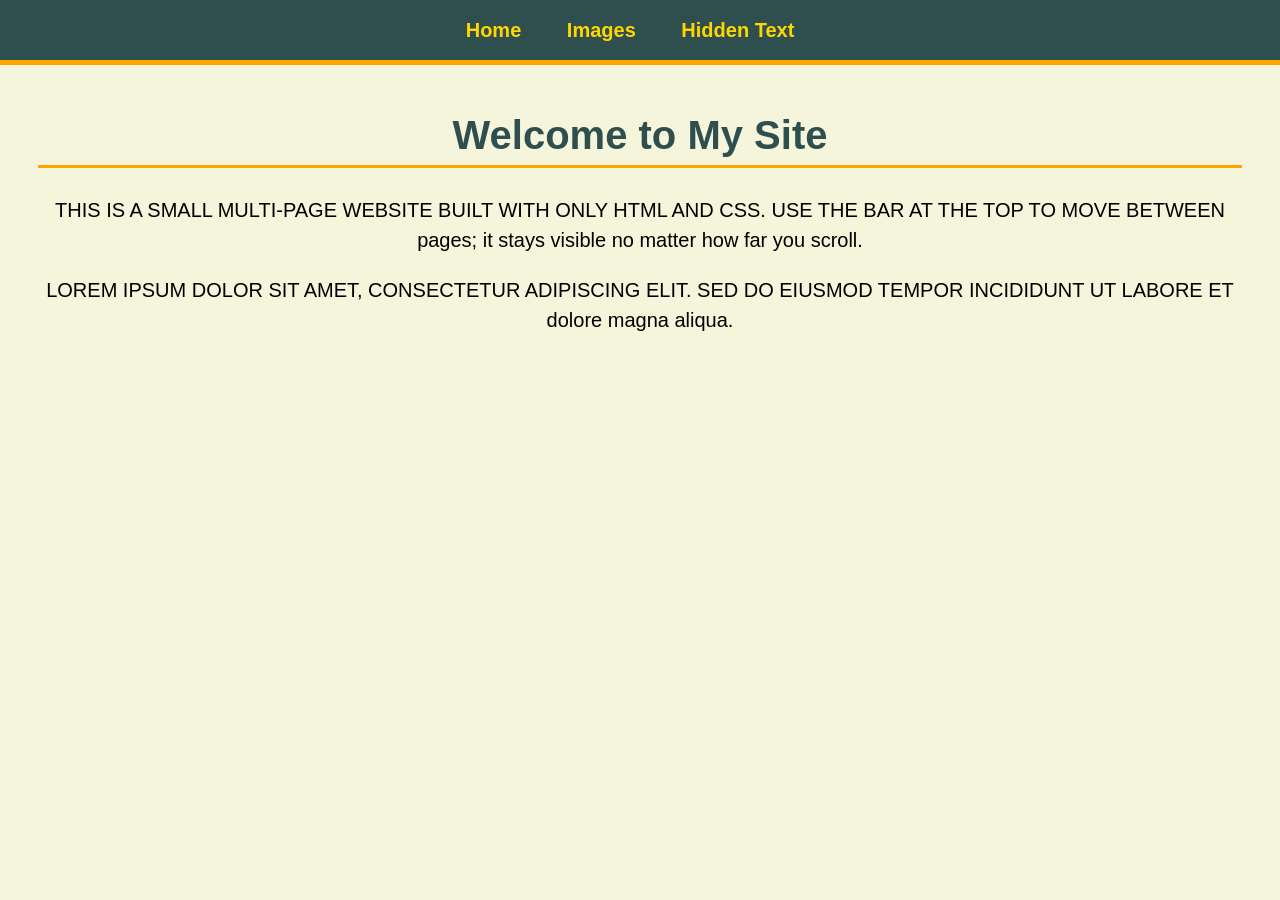
<file: index.html>
<!DOCTYPE html>
<html>
    <head>
        <title>Home</title><link rel="stylesheet" href="Style2.css">
    </head>
    <body>
        <div class="topbar">
            <a href="index.html">Home</a>
            <a href="Project2_2.html">Images</a>
            <a href="Project2_3.html">Hidden Text</a>
        </div>
        <main class="content">
        <h1>Welcome to My Site</h1>
        <p>This is a small multi-page website built with only HTML and CSS. Use the bar at the top to move between pages; it stays visible no matter how far you scroll.</p>
        <p>Lorem ipsum dolor sit amet, consectetur adipiscing elit. Sed do eiusmod tempor incididunt ut labore et dolore magna aliqua.</p>
        </main>
    </body>
</html>
</file>
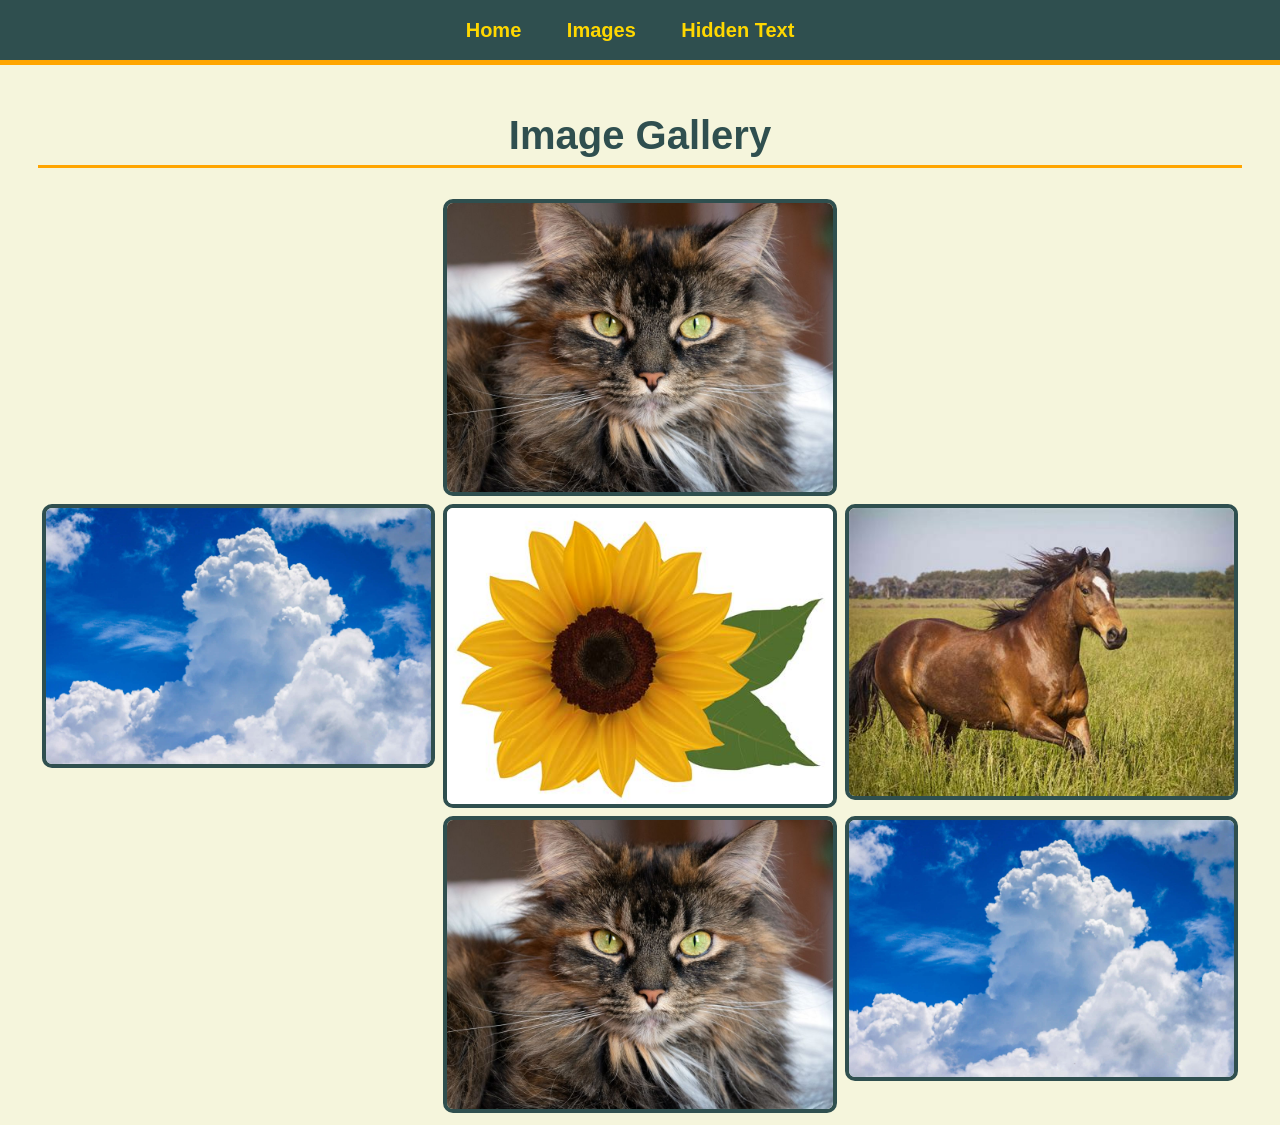
<file: Project2_2.html>
<!DOCTYPE html>
<html>
    <head>
        <title>Images</title>
        <link rel="stylesheet" href="Style2.css">
    </head>
    <body>
        <div class="topbar">
            <a href="index.html">Home</a>
            <a href="Project2_2.html">Images</a>
            <a href="Project2_3.html">Hidden Text</a>
        </div>
        <main class="content">
            <h1>Image Gallery</h1>
            <div class="gallery">
                <img class="p1" src="cat.jpg" alt="Cat">
                <img class="p2" src="cloud.jpg" alt="Cloud">
                <img class="p3" src="flower.jpg" alt="Flower">
                <img class="p4" src="horse.jpg" alt="Horse">
                <img class="p5" src="cat.jpg" alt="Cat">
                <img class="p6" src="cloud.jpg" alt="Cloud">
            </div>
        </main>
    </body>
</html>
</file>
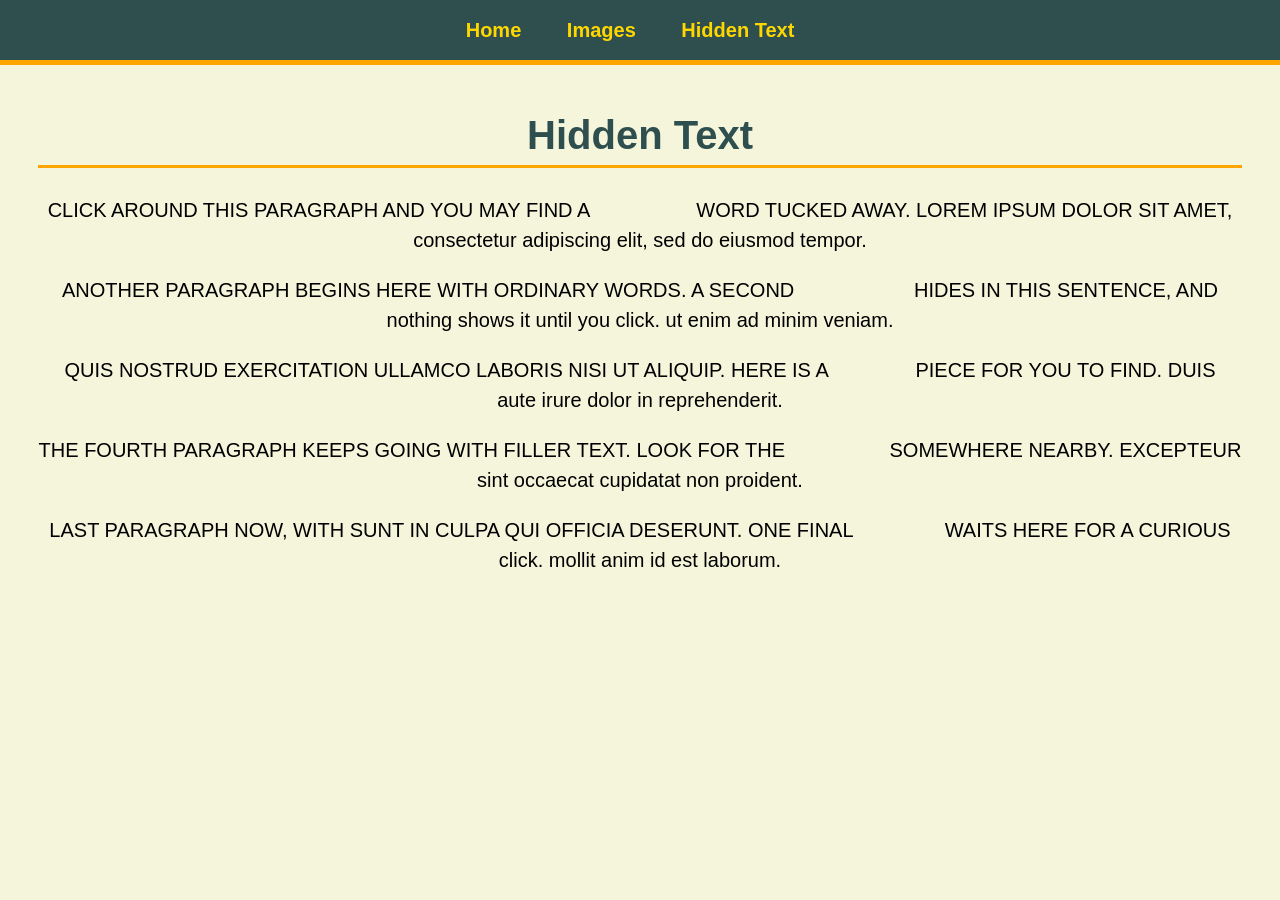
<file: Project2_3.html>
<!DOCTYPE html>
<html>
    <head>
        <title>Hidden Text</title>
        <link rel="stylesheet" href="Style2.css">
    </head>
    <body>
        <div class="topbar">
            <a href="index.html">Home</a>
            <a href="Project2_2.html">Images</a>
            <a href="Project2_3.html">Hidden Text</a>
        </div>
        <main class="content">
            <h1>Hidden Text</h1>
            <p>click around this paragraph and you may find a <span class="secret" tabindex="0">mystery</span> word tucked away. lorem ipsum dolor sit amet, consectetur adipiscing elit, sed do eiusmod tempor.</p>
            <p>another paragraph begins here with ordinary words. a second <span class="secret" tabindex="0">treasure</span> hides in this sentence, and nothing shows it until you click. ut enim ad minim veniam.</p>
            <p>quis nostrud exercitation ullamco laboris nisi ut aliquip. here is a <span class="secret" tabindex="0">puzzle</span> piece for you to find. duis aute irure dolor in reprehenderit.</p>
            <p>the fourth paragraph keeps going with filler text. look for the <span class="secret" tabindex="0">lantern</span> somewhere nearby. excepteur sint occaecat cupidatat non proident.</p>
            <p>last paragraph now, with sunt in culpa qui officia deserunt. one final <span class="secret" tabindex="0">secret</span> waits here for a curious click. mollit anim id est laborum.</p>
        </main>
    </body>
</html>
</file>
<file: Style2.css>
html {
    text-align: center;
}

body {
    font-size: 20px;
    font-family: Arial, sans-serif;
    background-color: beige;
    padding-top: 70px;
    padding-left: 30px;
    padding-right: 30px;
    line-height: 1.5;
}

h1 {
    color: darkslategray;
    border-bottom: 3px solid orange;
}

.topbar {
    position: fixed;
    top: 0;
    left: 0;
    right: 0;
    background-color: darkslategray;
    border-bottom: 5px solid orange;
    padding: 15px;
}

.topbar a {
    margin-right: 20px;
    padding: 5px 10px;
    font-weight: bold;
    text-decoration: none;
}

.topbar a:link {
    color: gold;
}

.topbar a:visited {
    color: lavender;
}

.topbar a:hover {
    background-color: orange;
    color: darkslategray;
}

.gallery img {
    width: 98%;
    margin: 1%;
    border: 4px solid darkslategray;
    border-radius: 10px;
    box-sizing: border-box;
}

.secret {
    color: transparent;
}

.secret::selection {
    color: transparent;
    background-color: transparent;
}

.secret:focus {
    color: red;
}

p::first-line {
    text-transform: uppercase;
}

.gallery {
    display: grid;
    grid-template-columns: 1fr 1fr 1fr;
}

.p1 { grid-column: 2; grid-row: 1; }
.p2 { grid-column: 1; grid-row: 2; }
.p3 { grid-column: 2; grid-row: 2; }
.p4 { grid-column: 3; grid-row: 2; }
.p5 { grid-column: 2; grid-row: 3; }
.p6 { grid-column: 3; grid-row: 3; }
</file>
